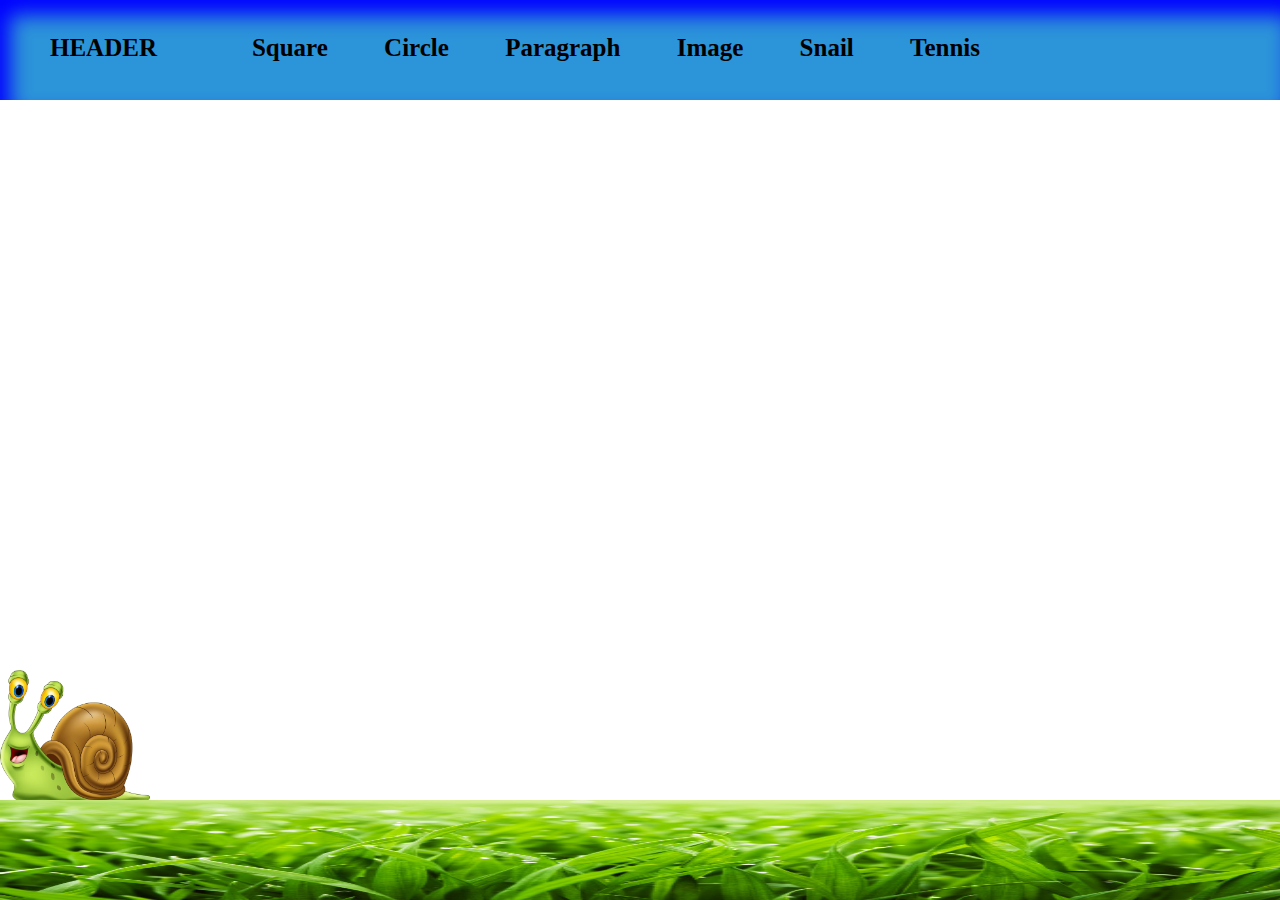
<file: snail.html>
<!DOCTYPE html>
<html lang="en">
<head>
  <meta charset="UTF-8">
  <meta http-equiv="X-UA-Compatible" content="IE=edge">
  <meta name="viewport" content="width=device-width, initial-scale=1.0">
  <link rel="stylesheet" href="css/reset.css">
  <link rel="stylesheet" href="css/style.css">
  <title>Snail</title>
</head>
<body>
  <header class="header">
    <a href="index.html"><h1 class="h1">HEADER</h1></a>
    <nav class="navigation">
      <ul>
        <a href="square.html"><li class="Square">Square</li></a>
        <a href="circle.html"><li class="Circle">Circle</li></a>
        <a href="paragraph.html"><li class="Paragraph">Paragraph</li></a>
        <a href="image.html"><li class="Image">Image</li></a>
        <a href="snail.html"><li class="Snail">Snail</li></a>
        <a href="tennis.html"><li class="Tennis">Tennis</li></a>
      </ul>
    </nav>
  </header>
  <img class="snail_pic" src="images/snail.png" alt="snail">
  <img class="field_pic" src="images/field.jpg" alt="field">
</body>
</html>
</file>
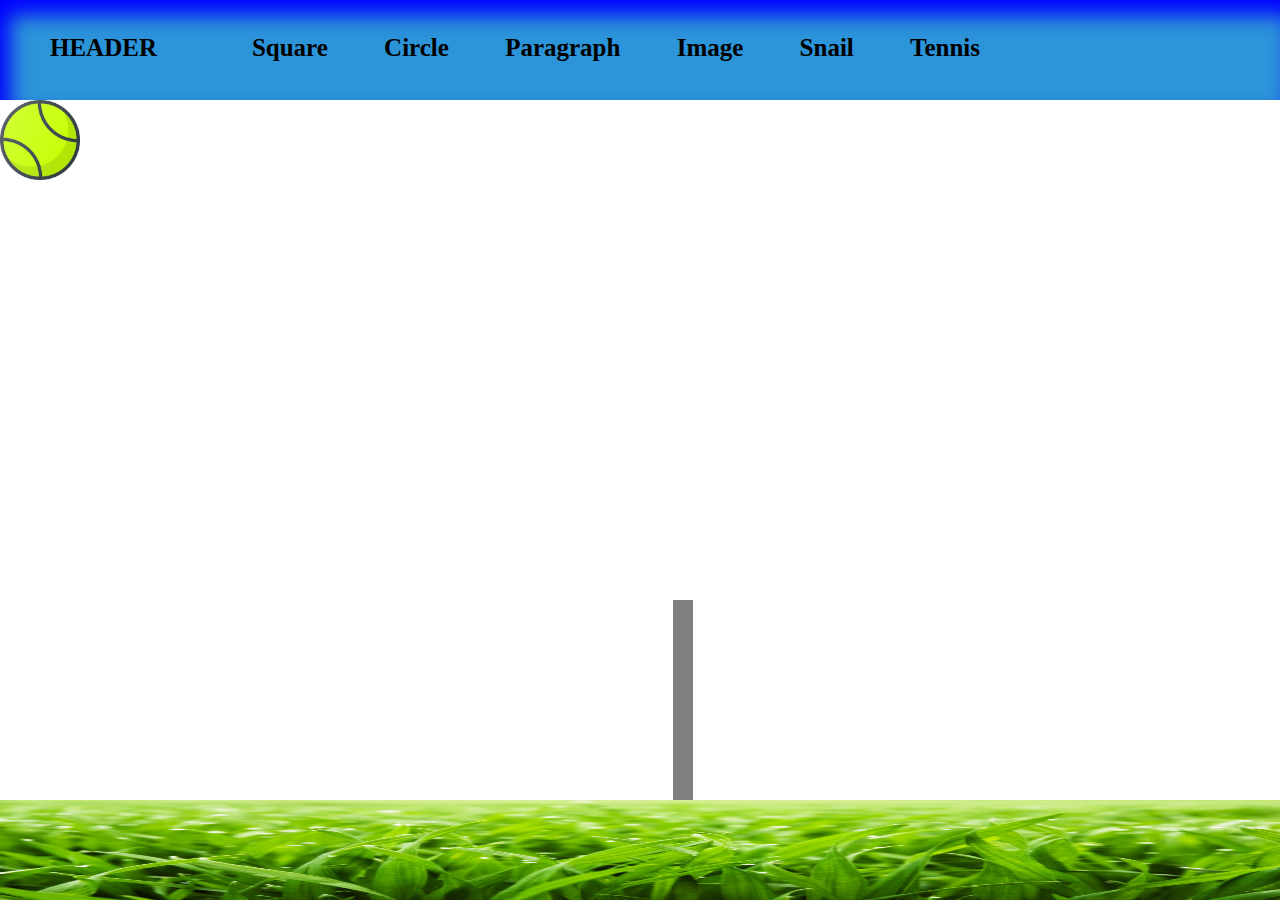
<file: tennis.html>
<!DOCTYPE html>
<html lang="en">
<head>
  <meta charset="UTF-8">
  <meta http-equiv="X-UA-Compatible" content="IE=edge">
  <meta name="viewport" content="width=device-width, initial-scale=1.0">
  <link rel="stylesheet" href="css/reset.css">
  <link rel="stylesheet" href="css/style.css">
  <title>Tennis</title>
</head>
<body>
  <header class="header">
    <a href="index.html"><h1 class="h1">HEADER</h1></a>
    <nav class="navigation">
      <ul>
        <a href="square.html"><li class="Square">Square</li></a>
        <a href="circle.html"><li class="Circle">Circle</li></a>
        <a href="paragraph.html"><li class="Paragraph">Paragraph</li></a>
        <a href="image.html"><li class="Image">Image</li></a>
        <a href="snail.html"><li class="Snail">Snail</li></a>
        <a href="tennis.html"><li class="Tennis">Tennis</li></a>
      </ul>
    </nav>
  </header>
  <div class="div_Tennis">
    <img class="tennis_field" src="images/field.jpg" alt="field">
    <div class="stick"></div>
    <img class="ball" src="images/ball.png" alt="">
  </div>
</body>
</html>
</file>
<file: css/style.css>
/*                                       ჰედერი */
.header {
  max-width: 1366px;
  width: 100%;
  height: 100px;
  position: relative;
  background-color:rgba(38, 145, 216, 0.973);
  box-shadow: 10px 15px 20px blue inset;
  font-weight: bold;
  font-size: 25px;
  transition-property: all;
  transition-duration: 2s;
}

.h1 {
  position: absolute;
  left: 50px;
  top: 35px;
}
/*                                     ნავიგაცია */
.navigation {
  position: absolute;
  top: 0;
  right: 300px;
  top: 35px;
}

li {
  display: inline;
  margin-left: 50px;
  transition-property: all;
  transition-duration: 0.5s;
}

li:hover {
  color: white;
  font-size: 35px;
}

/*                                            Loading... */

.main_Loading {
  width: 100%;
  height: 100%;
  position: relative;
  top: 300px;
}

.loading_1 {
  width: 500px;
  height: 40px;
  border: 1px solid pink;
  border-radius: 20px;
  position: absolute;
  top: 50%;
  left: 10%;
}

.P_Load {
  width: 500px;
  height: 40px;
  position: absolute;
  text-align: center;
  padding-top: 10px;
  color: black;
  font-weight: bold;
  z-index: 2;
} 


.loading_2 {
  width: 500px;
  height: 40px;
  background-color: pink;
  border-radius: 20px;
  position: absolute;
  top: 50%;
  left: 10%;
  animation: loading 5s infinite;
  animation-timing-function: linear;
  z-index: 1;
}

@keyframes loading {
  from{
    width: 0;
    background-color: pink;
  }
  to{
    width: 500px;
    background-color: rgb(211, 12, 45);
  }
}


/*                                          Square */
.div_Square {
  width: 200px;
  height: 200px;
  position: absolute;
  top: 300px;
  left: 250px;
  border: 1px solid black;
  box-shadow: 15px 10px red;
  transition-property: all;
  transition-duration: 3s;
}

.div_Square:hover {
  box-shadow: 30px 25px 20px red;
  transform: scale(2);
}


/*                                             Circle */
.div_Circle {
  width: 300px;
  height: 300px;
  border-radius: 50%;
  background-color: yellow;
  position: absolute;
  top: 200px;
  left: 200px;
  animation: circle 4s infinite;
}

@keyframes circle{
  from {
    background-color: yellow;
  }

  to {
    background-color: rgb(243, 243, 170);
  }
}

/*                                           Paragraph */


.P_paragraph {
  width: 700px;
  position: absolute;
  top: 200px;
  left: 100px;
  font-size: 20px;
  animation: paragraph 7s;
}

@keyframes paragraph {
  from {
    font-size: 20px;
    width: 700px;
  }

  to {
    font-size: 8px;
    width: 400px;
  }
}

/*                                          Image */

.div_Image {
  width: 400px;
  height: 400px;
  border-radius: 50%;
  background-image: url(../images/image1.jpg);
  position: absolute;
  top: 150px;
  left: 150px;
  animation: image 3s infinite;
}

@keyframes image {
  from {
    transform: rotate(0deg); 
  }
  to {
    transform: rotate(360deg); 
  }
}

/*                                              Snail */

.field_pic {
  width: 1366px;
  height: 100px;
  position: absolute;
  bottom: 0;
}

.snail_pic {
  width: 150px;
  height: 150px;
  position: absolute;
  bottom: 80px;
  animation: snail 7s infinite;
}

@keyframes snail {
  0% {
    transform: scaleX(-1);
    left: 0;
  }
  45% {
    transform: scaleX(-1);
    left: 1215px;
  }
  50% {
    transform: scaleX(1)
  }
  55% {
    left: 1215px;
  }
  100% {
    left: 0px;
  }
}


/*                                              Tennis */
.tennis_field {
  width: 1366px;
  height: 100px;
  position: absolute;
  bottom: 0;
}

.stick {
  width: 20px;
  height: 200px;
  background-color: gray;
  position: absolute;
  bottom: 100px;
  left: 673px;
}

.ball {
  width: 80px;
  height: 80px;
  position: absolute;
  animation: animat_ball 4s infinite;
  animation-direction: alternate;
}

@keyframes animat_ball {
  0% {
    top: 150px;
    left: 0;
  }
  25% {
    top: 478px;
    left: 250px;
    bottom: 100px;
  }
  50% {
    top: 150px;
    left: 650px;
  }
  75% {
    top: 478px;
    left: 950px;
    bottom: 100px;
  }
  100% {
    top: 150px;
    left: 1286px;
  }
}
</file>
